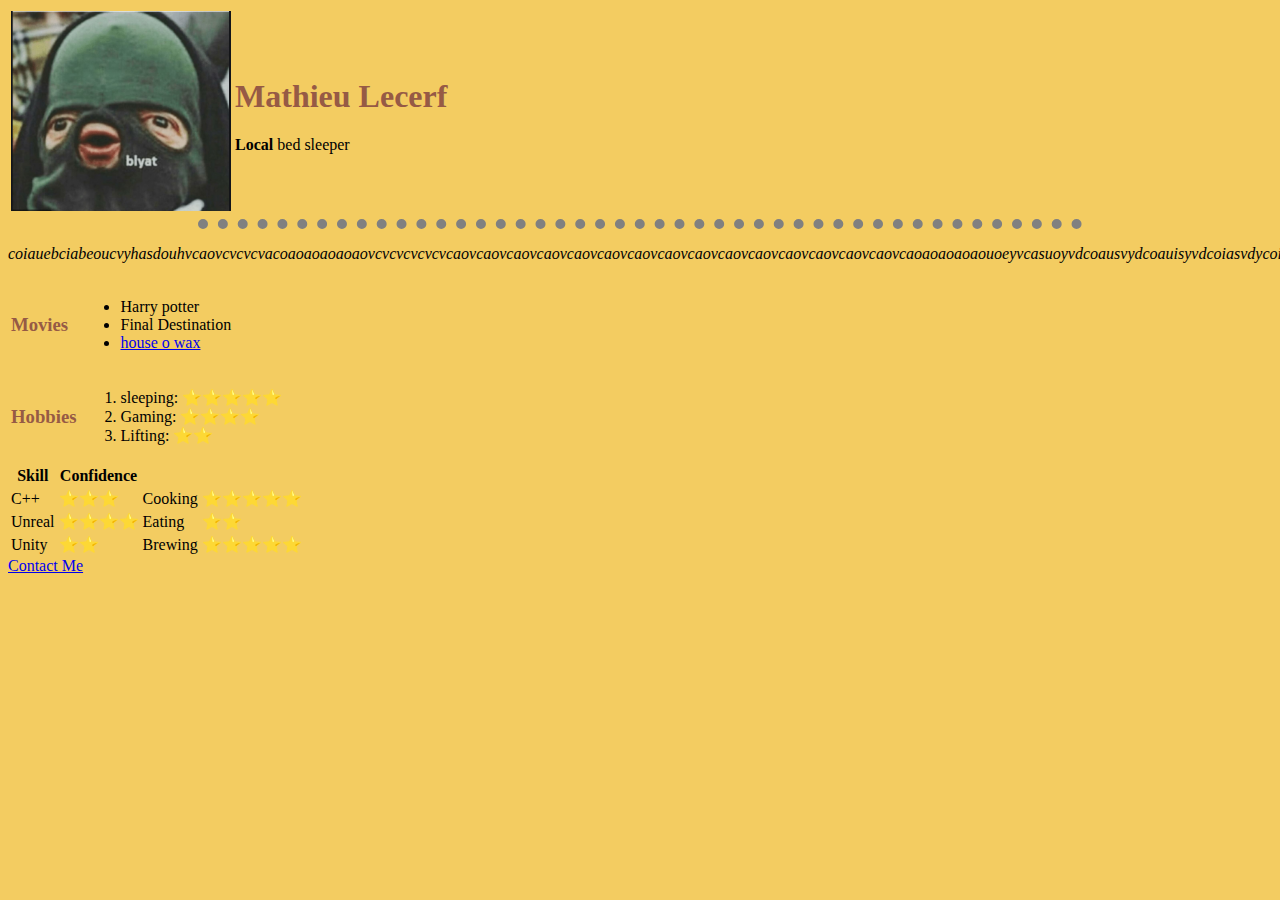
<file: index.html>
<!DOCTYPE html>
<html lang="en">
<head>
    <meta charset="UTF-8">
    <meta http-equiv="X-UA-Compatible" content="IE=edge">
    <meta name="viewport" content="width=device-width, initial-scale=1.0">
    <link rel="stylesheet" href="CSS/stylethis.css">
    <title>MainPage</title>
</head>
<body>
<table>
    <tr>
    <td><img src="/Blyat.PNG" alt="BLYAT" height="200"></td>
<td><h1>Mathieu Lecerf</h1>
    <p><b>Local</b> bed sleeper</p></td>
    </tr>
</table>
        <hr size="3px" noshade>
            <p><i>[base64]</i> </p>
   
    <table>
    <tr>
    <td><h3>Movies</h3></td>
        <td><ul>
            <li>Harry potter</li>
            <li>Final Destination</li>
            <li><a href="https://tubitv.com/movies/589277/house-of-wax?start=true">house o wax</a></li>
        </ul></tr>
    </tr>

    <tr>
       <td> <h3>Hobbies</h3></td>
        <td><ol>
            <li>sleeping: ⭐⭐⭐⭐⭐</li>
            <li>Gaming: ⭐⭐⭐⭐</li>
            <li>Lifting: ⭐⭐</li>
        </ol></td>
    </tr>
    </table>


    <Table>
        <tr>
            <th>Skill</th>
            <th>Confidence</th>
        </tr>
        <tr>
            <td>C++</td>
            <td>⭐⭐⭐</td>
            <td>Cooking</td>
            <td>⭐⭐⭐⭐⭐</td>
        </tr>
        <tr>
            <td>Unreal</td>
            <td>⭐⭐⭐⭐</td>
            <td>Eating</td>
            <td>⭐⭐</td>
        </tr>
        <tr>
            <td>Unity</td>
            <td>⭐⭐</td>
            <td>Brewing</td>
            <td>⭐⭐⭐⭐⭐</td>
        </tr>

    </Table>

   
    
    <a href="buttons.html">Contact Me</a>
</body>
</html>
</file>
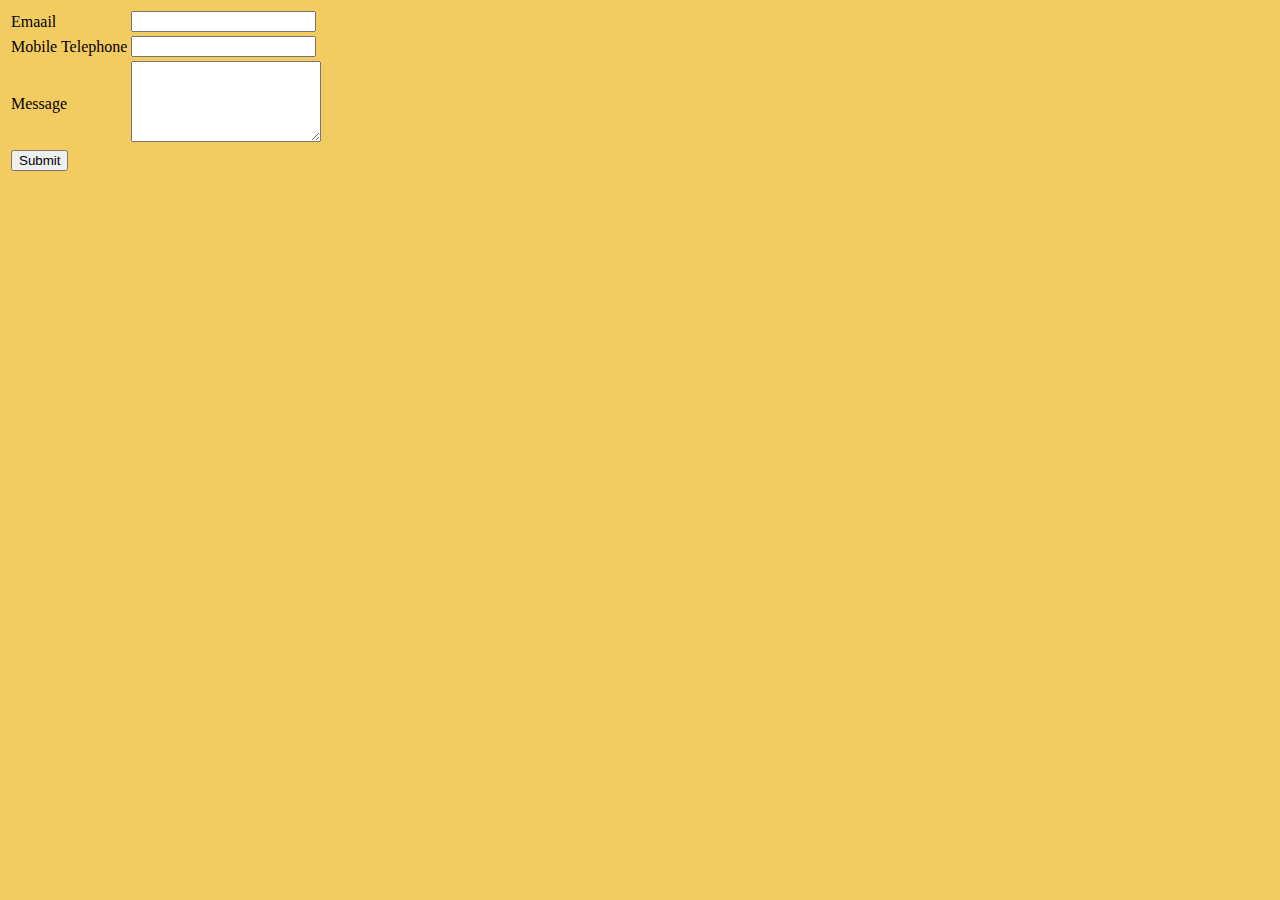
<file: buttons.html>
<!DOCTYPE html>
<html lang="en">
<head>
    <meta charset="UTF-8">
    <meta http-equiv="X-UA-Compatible" content="IE=edge">
    <meta name="viewport" content="width=device-width, initial-scale=1.0">
    <title>Buttons</title>
    <link rel="stylesheet" href="CSS/stylethis.css">
</head>
<body>

    <form action="mailto:info@mathieuasjle.com" method="post" enctype="text/plain">
        <table>
            <tr st>
                <td><label>Emaail</label></td> 
                <td><input type="email" name="Email"></td>
            </tr>
            <tr>
                <td><label>Mobile Telephone</label></td>
                <td><input type="text" name="TelMob"></td>
            </tr>
            <tr>
                <td><label>Message<label></td>
                <td><textarea name="Text" id="" cols="21" rows="5"></textarea></td>
            </tr>
            <tr>
                <td>
                    <input type="submit">
                </td>
            </tr>
        </table>
     </form>

</body>
</html>
</file>
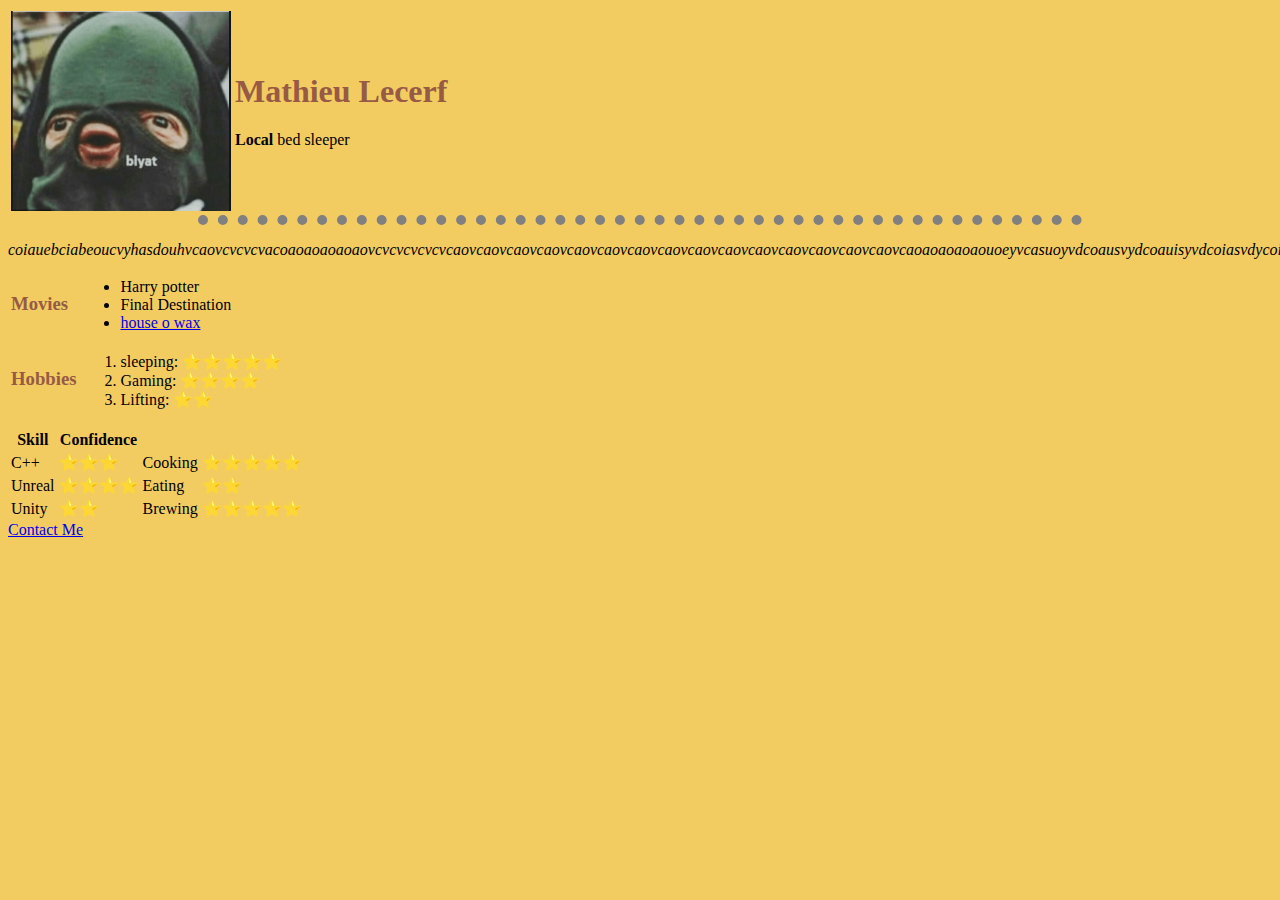
<file: stuff.html>
<html lang="en">
<head>
    <meta charset="UTF-8">
    <meta http-equiv="X-UA-Compatible" content="IE=edge">
    <meta name="viewport" content="width=device-width, initial-scale=1.0">
    <link rel="stylesheet" href="stylethis.css">
    <title>MainPage</title>
</head>
<body>
<table>
    <tr>
    <td><img src="Blyat.PNG" alt="" height="200"></td>
<td><h1>Mathieu Lecerf</h1>
    <p><b>Local</b> bed sleeper</p></td>
    </tr>
</table>
        <hr size="3px" noshade>
            <p><i>[base64]</i> </p>
   
    <table>
    <tr>
    <td><h3>Movies</h3></td>
        <td><ul>
            <li>Harry potter</li>
            <li>Final Destination</li>
            <li><a href="https://tubitv.com/movies/589277/house-of-wax?start=true">house o wax</a></li>
        </ul></tr>
    </tr>

    <tr>
       <td> <h3>Hobbies</h3></td>
        <td><ol>
            <li>sleeping: ⭐⭐⭐⭐⭐</li>
            <li>Gaming: ⭐⭐⭐⭐</li>
            <li>Lifting: ⭐⭐</li>
        </ol></td>
    </tr>
    </table>


    <Table>
        <tr>
            <th>Skill</th>
            <th>Confidence</th>
        </tr>
        <tr>
            <td>C++</td>
            <td>⭐⭐⭐</td>
            <td>Cooking</td>
            <td>⭐⭐⭐⭐⭐</td>
        </tr>
        <tr>
            <td>Unreal</td>
            <td>⭐⭐⭐⭐</td>
            <td>Eating</td>
            <td>⭐⭐</td>
        </tr>
        <tr>
            <td>Unity</td>
            <td>⭐⭐</td>
            <td>Brewing</td>
            <td>⭐⭐⭐⭐⭐</td>
        </tr>

    </Table>

   
    
    <a href="buttons.html">Contact Me</a>
</body>
</html>
</file>
<file: CSS/stylethis.css>
body
{
    background-color: rgb(243, 204, 97);
}

h1
{
    color: rgb(150, 90, 69);
}

h2
{
    color: rgb(150, 90, 69);
}

h3
{
    color: rgb(150, 90, 69);
}


hr
{
    width: 70%;
    
    margin: auto;
    border-style: none none dotted;
    border-width: 10px;
    background-color: rgba(255, 255, 255, 0);
    
}
</file>
<file: stylethis.css>
body
{
    background-color: rgb(243, 204, 97);
}

h1
{
    color: rgb(150, 90, 69);
}

h2
{
    color: rgb(150, 90, 69);
}

h3
{
    color: rgb(150, 90, 69);
}

hr
{
    width: 70%;
    
    margin: auto;
    border-style: none none dotted;
    border-width: 10px;
    background-color: rgba(255, 255, 255, 0);
    
}
</file>
